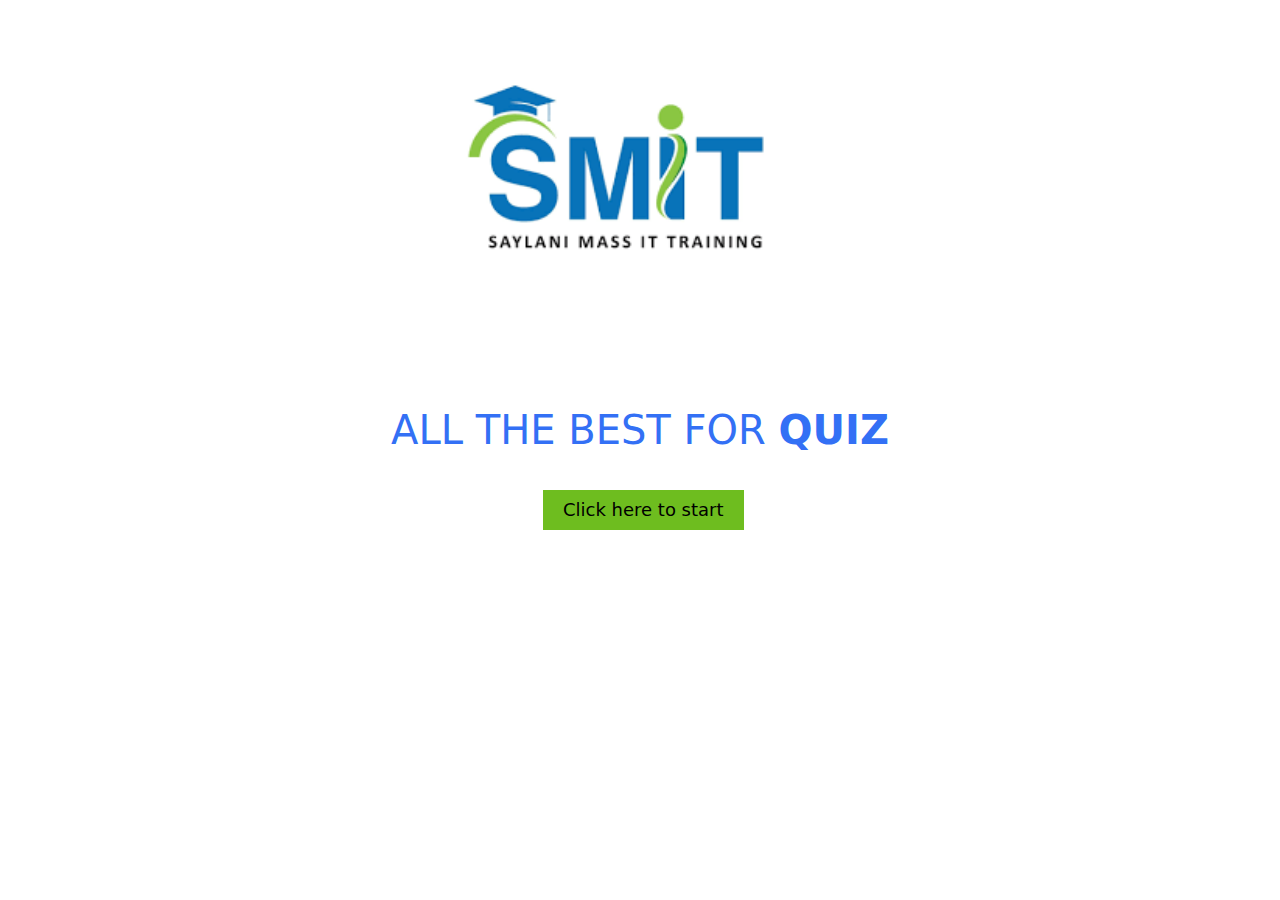
<file: index.html>
<!DOCTYPE html>
<html lang="en">

<head>
    <meta charset="UTF-8">
    <meta name="viewport" content="width=device-width, initial-scale=1.0">
    <title>Home-SMIT-Quiz</title>

    <!-- Link of CSS -->
    <link rel="stylesheet" href="style.css" type="text/css" />

    <!-- Link of Boostrap -->
    <link href="https://cdn.jsdelivr.net/npm/bootstrap@5.3.3/dist/css/bootstrap.min.css" rel="stylesheet" />

</head>

<body>
    <div class="container-md">
            <img src="images/smit-logo.jpg" alt="SMIT" width="350px" class="smit-logo">
            
                <h1 class="wish ">ALL THE BEST FOR <b>QUIZ</b></h1>
               <a href="quiz.html"><button class="click-btn btn-d-md ">Click here to start</button></a> 
    </div>


  
</body>

</html>
</file>
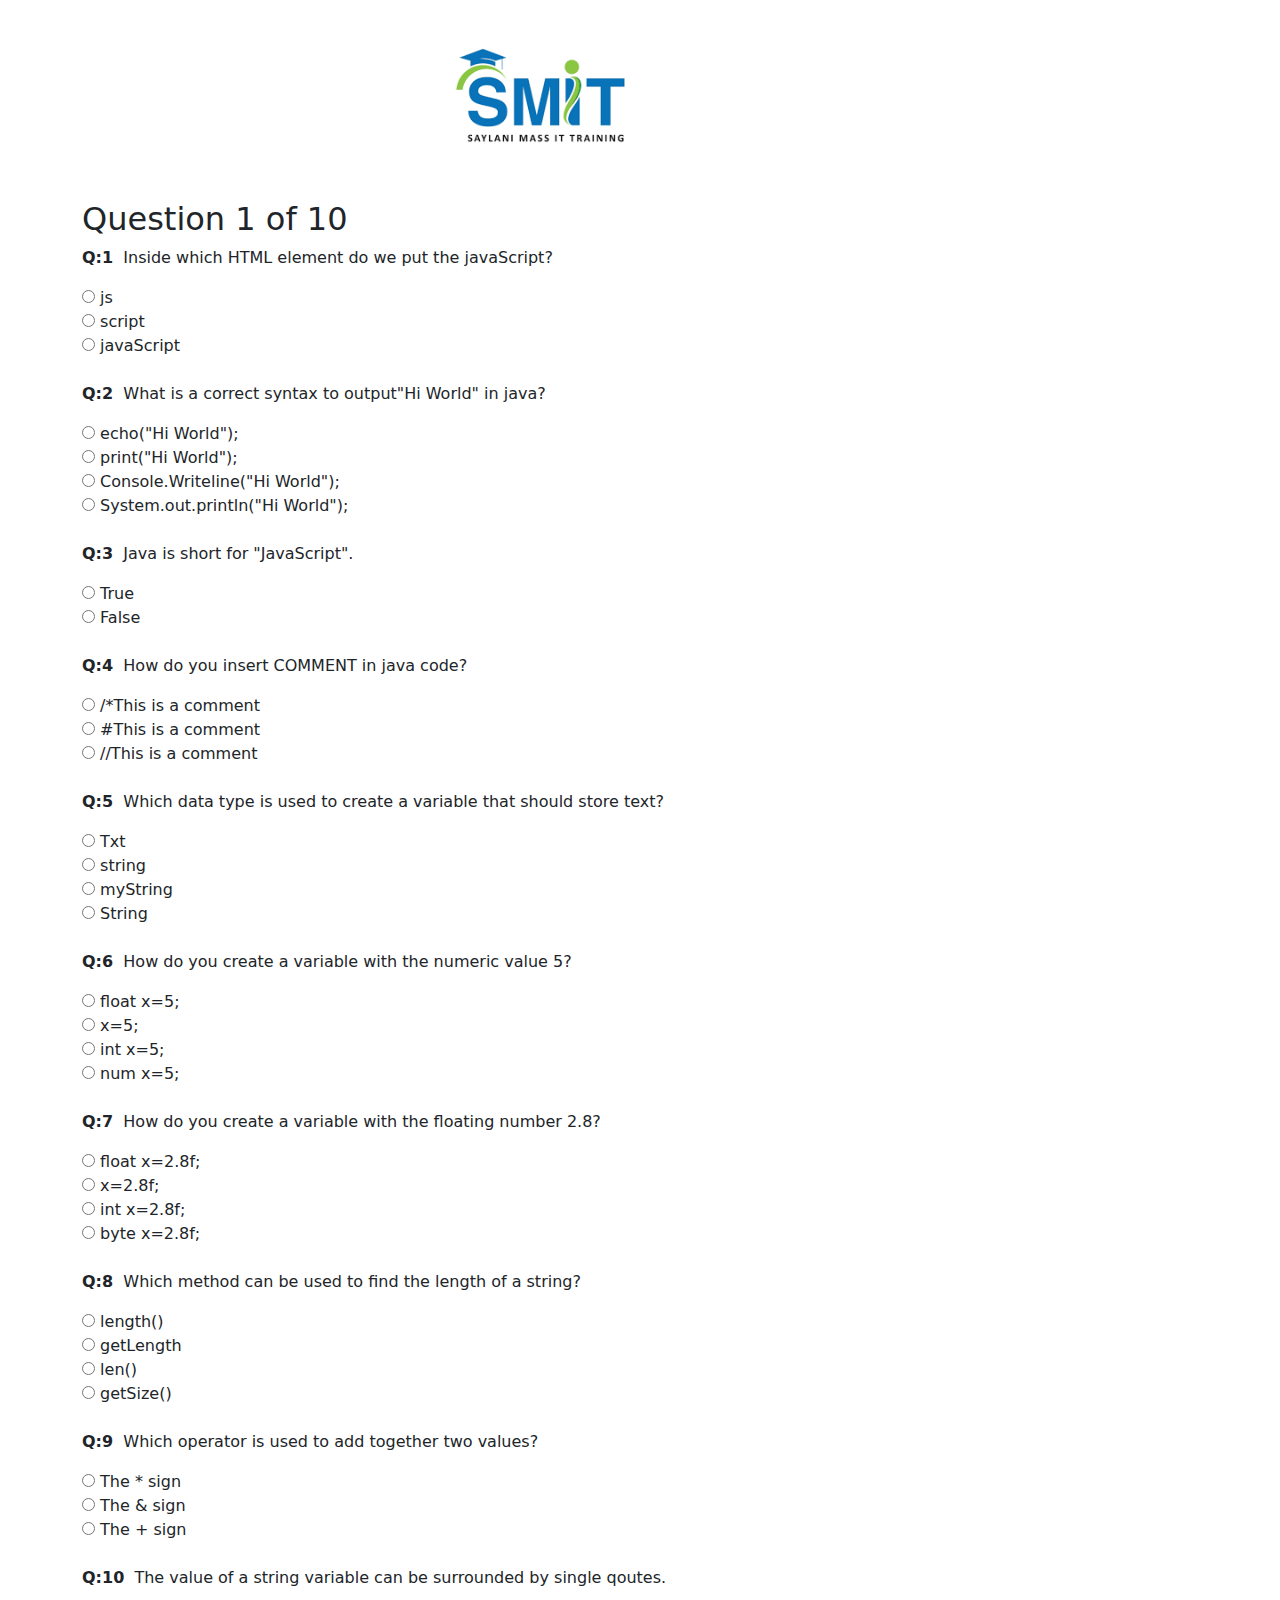
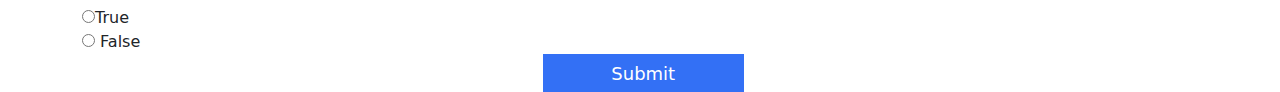
<file: quiz.html>
<!DOCTYPE html>
<html lang="en">

<head>
    <meta charset="UTF-8">
    <meta name="viewport" content="width=device-width, initial-scale=1.0">
    <title>SMIT-Quiz</title>
    <!--  favicon link  -->
    <link rel="icon" href="images/olx-icon.png" type="image/x-icon">

    <!-- Link of CSS -->
    <link rel="stylesheet" href="style.css" type="text/css" />

    <!-- Link of Boostrap -->
    <link href="https://cdn.jsdelivr.net/npm/bootstrap@5.3.3/dist/css/bootstrap.min.css" rel="stylesheet" />

</head>

<body>
    <div class="container-md">
        <img src="images/smit-logo.jpg" alt="SMIT" width="200px" class="smit-logo">
        <h2>Question 1 of 10</h2>

        <p><b>Q:1</b>&nbsp; Inside which HTML element do we put the javaScript? </p>
        <input type="radio" name="q1" /> js <br>
        <input type="radio" name="q1" id="correct1" required/> script <br>
        <input type="radio" name="q1" /> javaScript<br>
        <br>
        <p><b>Q:2</b>&nbsp; What is a correct syntax to output"Hi World" in java?</p>

        <input type="radio" name="q2" /> echo("Hi World");<br>
        <input type="radio" name="q2" /> print("Hi World"); <br>
        <input type="radio" name="q2" /> Console.Writeline("Hi World"); <br>
        <input type="radio" name="q2" id="correct2" required/> System.out.println("Hi World");<br>
        <br>
        <p><b>Q:3</b>&nbsp; Java is short for "JavaScript".</p>

        <input type="radio" name="q3" /> True<br>
        <input type="radio" name="q3" id="correct3" required/> False<br>
        <br>

        <p><b>Q:4</b>&nbsp; How do you insert COMMENT in java code?</p>
        <input type="radio" name="q4" /> /*This is a comment<br>
        <input type="radio" name="q4" /> #This is a comment <br>
        <input type="radio" name="q4" id="correct4" required/> //This is a comment<br>
        <br>

        <p><b>Q:5</b>&nbsp; Which data type is used to create a variable that should store text?</p>
        <input type="radio" name="q5" /> Txt<br>
        <input type="radio" name="q5" /> string <br>
        <input type="radio" name="q5" /> myString<br>
        <input type="radio" name="q5" id="correct5" required/> String<br>
        <br>

        <p><b>Q:6</b>&nbsp; How do you create a variable with the numeric value 5?</p>
        <input type="radio" name="q6" /> float x=5;<br>
        <input type="radio" name="q6" id="correct6" required/> x=5;<br>
        <input type="radio" name="q6" /> int x=5;<br>
        <input type="radio" name="q6" /> num x=5;<br>
        <br>

        <p><b>Q:7</b>&nbsp; How do you create a variable with the floating number 2.8?</p>
        <input type="radio" name="q7"  id="correct7" required/> float x=2.8f;<br>
        <input type="radio" name="q7" /> x=2.8f;<br>
        <input type="radio" name="q7" /> int x=2.8f;<br>
        <input type="radio" name="q7" /> byte x=2.8f;<br>
        <br>

        <p><b>Q:8</b>&nbsp; Which method can be used to find the length of a string?</p>
        <input type="radio" name="q8"  id="correct8" required/> length()<br>
        <input type="radio" name="q8" /> getLength<br>
        <input type="radio" name="q8" /> len()<br>
        <input type="radio" name="q8" /> getSize()<br>
        <br>

        <p><b>Q:9</b>&nbsp; Which operator is used to add together two values?</p>
        <input type="radio" name="q9" /> The * sign<br>
        <input type="radio" name="q9" /> The & sign<br>
        <input type="radio" name="q9" id="correct9" required/> The + sign<br>

        <br>

        <p><b>Q:10</b>&nbsp; The value of a string variable can be surrounded by single qoutes.</p>
        <input type="radio" name="q10" id="correct10" required/>True<br>
        <input type="radio" name="q10" /> False<br>

        <a href="submit.html">
            <input type="submit" name="submit"  class="submit-btn" /></a>
    </div>

</script>
</body>

</html>
</file>
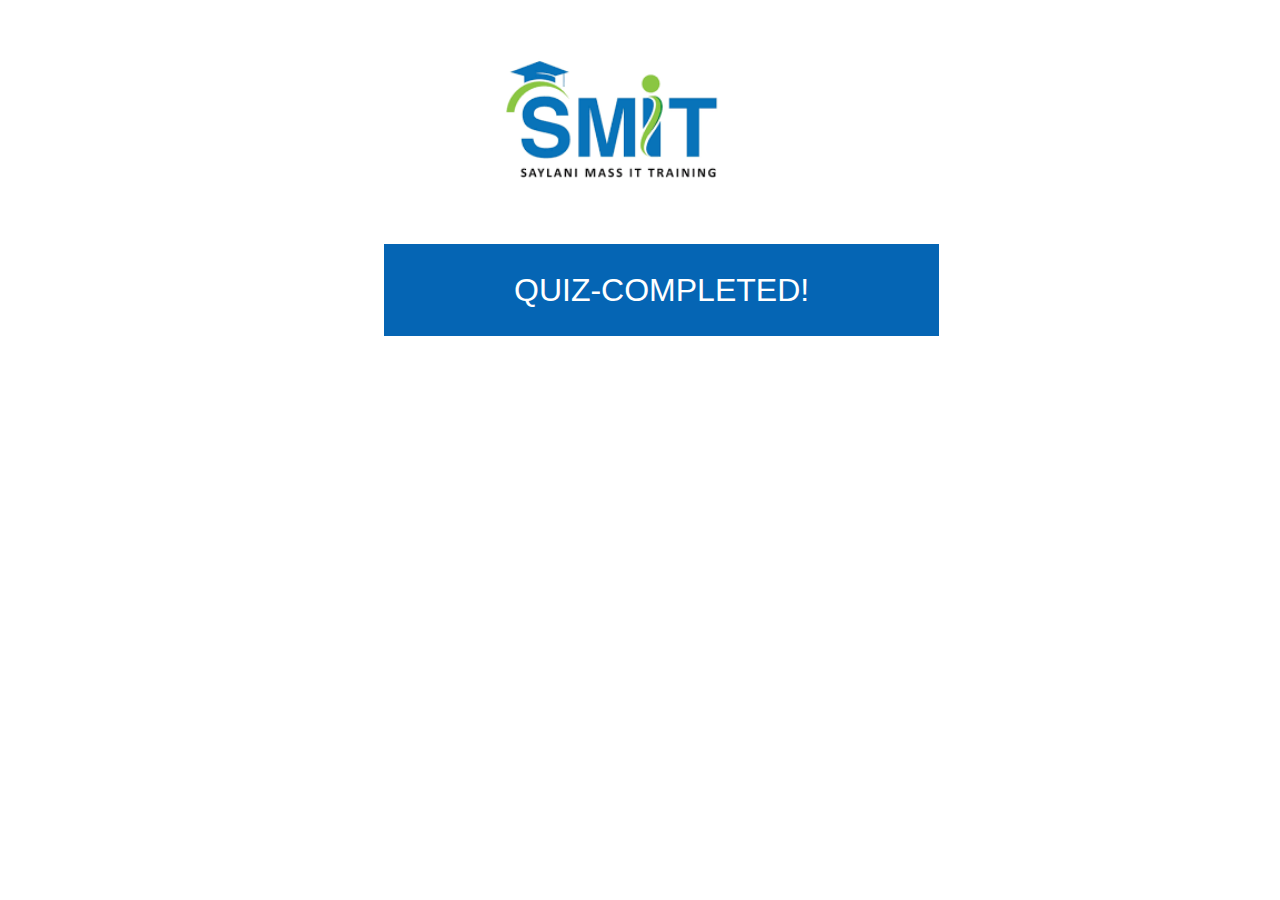
<file: submit.html>
<!DOCTYPE html>
<html lang="en">

<head>
    <meta charset="UTF-8">
    <meta name="viewport" content="width=device-width, initial-scale=1.0">
    <title>Submit</title>
    <!-- Link of CSS -->
    <link rel="stylesheet" href="style.css" type="text/css" />
</head>

<body>
    <div class="container-md">
        <img src="images/smit-logo.jpg" 
             alt="SMIT" 
             width="250px" 
             class="smit-logo" 
             style="margin-left: 38%;">
        <br><br>
        <span style="text-align: center;
               padding: 2% 10%;
               margin-left: 30%;
               margin-top: 12%;
               border: 2px solid #0565b4;
               background-color:#0565b4;
               color:white;
               font-size: xx-large;">
            QUIZ-COMPLETED!
        </span>
    </div>

    <script src="script.js"></script>
</body>

</html>
</file>
<file: style.css>
* {
    padding: 0%;
    margin: 0%;
}

body {
    font-family: 'Gill Sans', 'Gill Sans MT', Calibri, 'Trebuchet MS', sans-serif;
}
.smit-logo {
margin:0 28vw;
}

.wish {
    margin: 5% 0 0 0;
    text-align: center;
    color: #3370f5;
}

.click-btn {
    width: 18%;
    height: 40px;
    margin: 4vh 0 0 36vw;
    font-size: large;
    outline: none;
    border:0.5px solid #6ebd1f;
    background-color: #6ebd1f;
}

.click-btn:hover {
    border:0.5px solid  #baf085;
    background-color: #baf085;
    transition: 0.4s;
}

.submit-btn {
    width: 18%;
    height: 38px;
    margin: 0 0 0 36vw;
    font-size: large;
    outline: none;
    border:0.5px solid  #3370f5;
    background-color: #3370f5;
    color:white; 
}


.submit-btn:hover{
    border:0.5px solid #5487f7;
    background-color: #5487f7;
}
</file>
